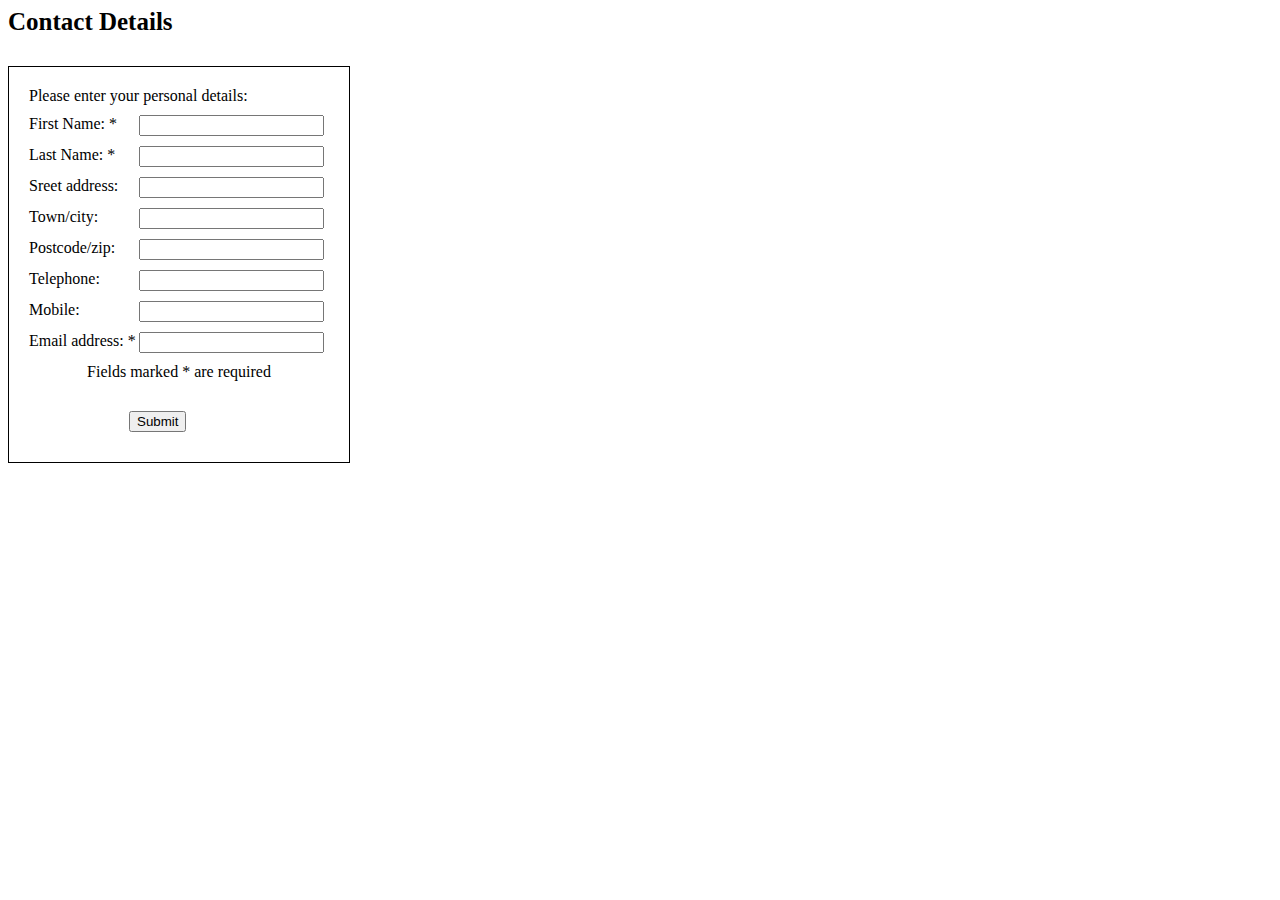
<file: Aprel/3 - Lab7/index.html>
<!DOCTYPE html>
<html lang="en">
<head>
    <meta charset="UTF-8">
    <meta name="viewport" content="width=device-width, initial-scale=1.0">
    <title>Document</title>
    <link rel="stylesheet" href="index.css">
</head>
<body>
    <div class="wrapper-title">Contact Details</div>
    <div>
        
        <form>
            <div class="div1
            ">Please enter your personal details:</div>
            <label for="fName">First Name: *</label>
            <input type="text" id="fName">
            <label for="lName">Last Name: *</label>
            <input type="text" id="lName">
            <label for="address">Sreet address:</label>
            <input type="text" id="address">
            <label for="t-c">Town/city:</label>
            <input type="text" id="t-c">
            <label for="p-z">Postcode/zip:</label>
            <input type="text" id="p-z">
            <label for="tel">Telephone:</label>
            <input type="tel" id="tel">
            <label for="mTel">Mobile:</label>
            <input type="tel">
            <label for="e-mail">Email address: *</label>
            <input type="email">
            <div class="div2">Fields marked * are required</div>
            <input type="submit" id="submit-btn">
        </form>
        
        
    </div>
</body>
</html>
</file>
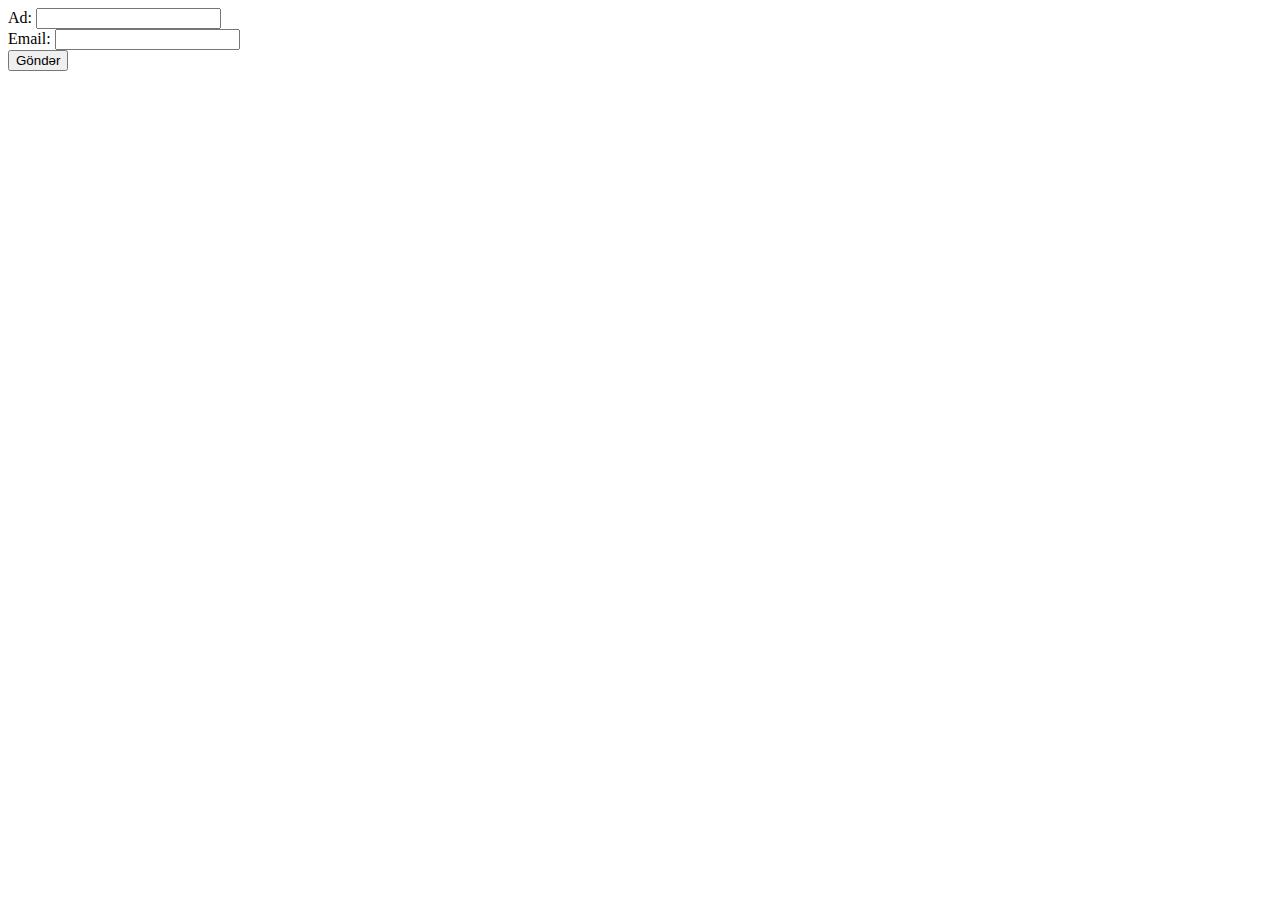
<file: Exam/sual91/index.html>
<!DOCTYPE html>
<html lang="en">
  <head>
    <meta charset="UTF-8" />
    <meta name="viewport" content="width=device-width, initial-scale=1.0" />
    <title>Document</title>
    <style>
      div {
        display: block;
      }
    </style>
  </head>
  <body>
    <form action="userData.php" method="post">
      <div class="name">
        <label for="name">Ad:</label>
        <input type="text" name="name" />
      </div>

      <div class="email">
        <label for="email">Email:</label>
        <input type="email" name="email" />
      </div>

      <button>Göndər</button>
    </form>
  </body>
</html>
</file>
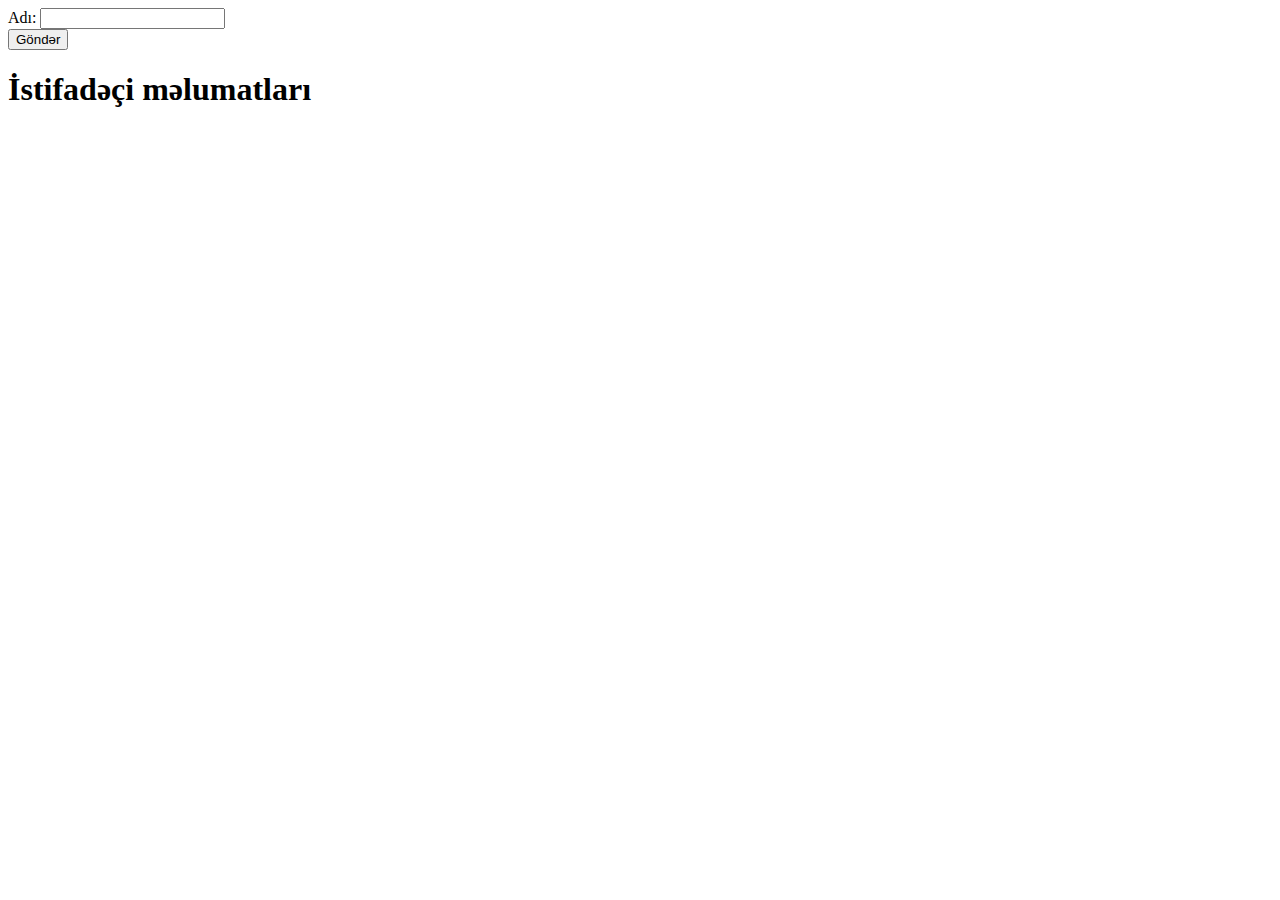
<file: Exam/sual94/index.html>
<!DOCTYPE html>
<html lang="en">
  <head>
    <meta charset="UTF-8" />
    <meta name="viewport" content="width=device-width, initial-scale=1.0" />
    <title>Document</title>
  </head>
  <body>
    <form action="" method="post">
      <div class="name">
        <label for="name">Adı:</label>
        <input type="text" name="name" required />
      </div>
      <button>Göndər</button>
    </form>
    <h1>İstifadəçi məlumatları</h1>
  </body>
</html>
</file>
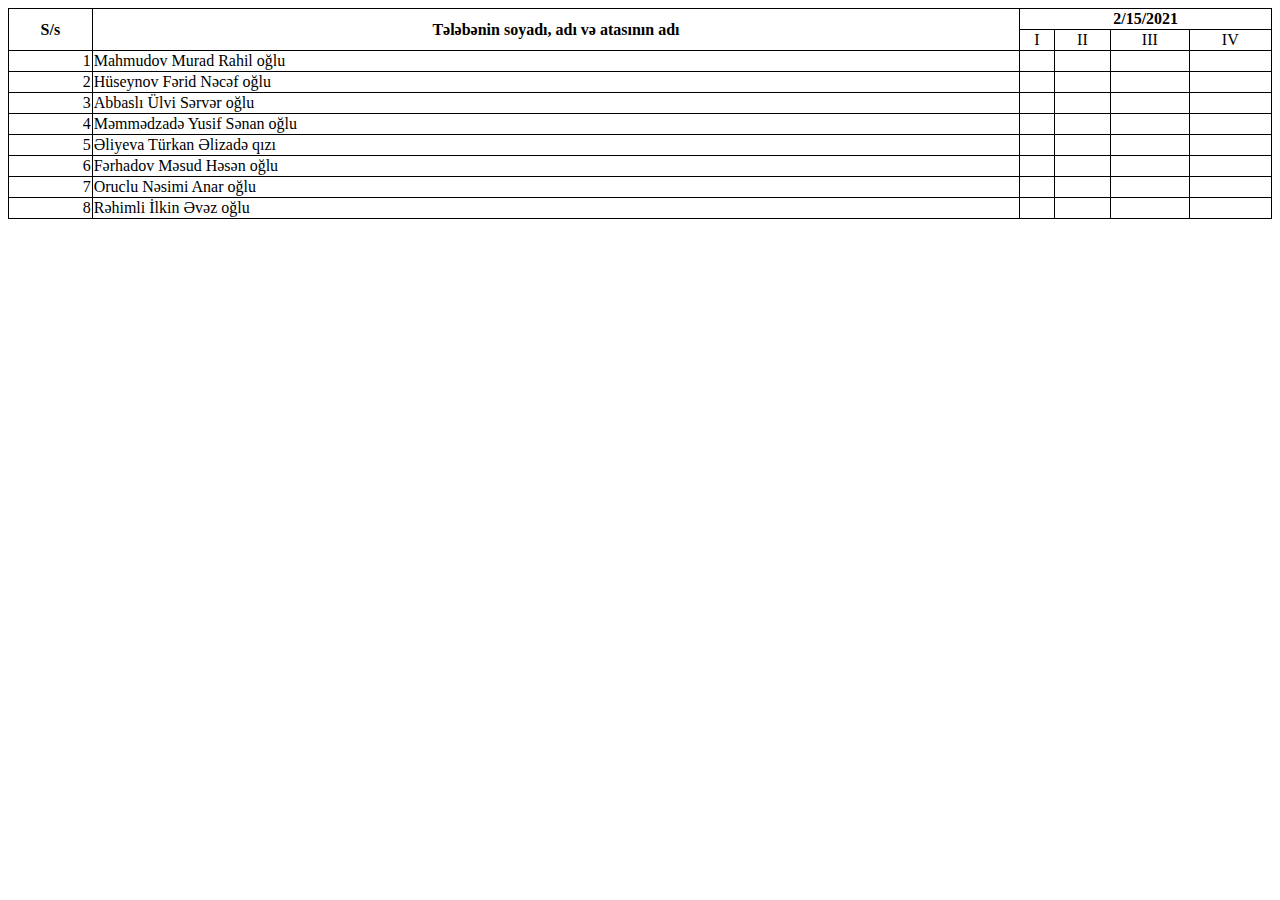
<file: Mart/6 - Lab #3 - HTML cədvəllər/index.html>
<!DOCTYPE html>
<html lang="en">
<head>
    <meta charset="UTF-8">
    <meta name="viewport" content="width=device-width, initial-scale=1.0">
    <title>Document</title>
    <style>
        table,th,td {
            border: 1px solid black;
            border-collapse: collapse;
        }
    </style>
</head>
<body>
    <table style="width: 100%;">
        <tr>
            <th rowspan="2">S/s</th>
            <th rowspan="2">Tələbənin soyadı, adı və atasının adı</th>
            <th colspan="4">2/15/2021</th>
        </tr>
        <tr>
            <td style="text-align: center;">I</td>
            <td style="text-align: center;">II</td>
            <td style="text-align: center;">III</td>
            <td style="text-align: center;">IV</td>
        </tr>
        <tr>
            <td style="text-align: right;">1</td>
            <td>Mahmudov Murad Rahil oğlu</td>
            <td></td>
            <td></td>
            <td></td>
            <td></td>
        </tr>
        <tr>
            <td style="text-align: right;">2</td>
            <td>Hüseynov Fərid Nəcəf oğlu</td>
            <td></td>
            <td></td>
            <td></td>
            <td></td>
        </tr>
        <tr>
            <td style="text-align: right;">3</td>
            <td>Abbaslı Ülvi Sərvər oğlu</td>
            <td></td>
            <td></td>
            <td></td>
            <td></td>
        </tr>
        <tr>
            <td style="text-align: right;">4</td>
            <td>Məmmədzadə Yusif Sənan oğlu</td>
            <td></td>
            <td></td>
            <td></td>
            <td></td>
        </tr>
        <tr>
            <td style="text-align: right;">5</td>
            <td>Əliyeva Türkan Əlizadə qızı</td>
            <td></td>
            <td></td>
            <td></td>
            <td></td>
        </tr>
        <tr>
            <td style="text-align: right;">6</td>
            <td>Fərhadov Məsud Həsən oğlu</td>
            <td></td>
            <td></td>
            <td></td>
            <td></td>
        </tr>
        <tr>
            <td style="text-align: right;">7</td>
            <td>Oruclu Nəsimi Anar oğlu</td>
            <td></td>
            <td></td>
            <td></td>
            <td></td>
        </tr>
        <tr>
            <td style="text-align: right;">8</td>
            <td>Rəhimli İlkin Əvəz oğlu</td>
            <td></td>
            <td></td>
            <td></td>
            <td></td>
        </tr>
    </table>
</body>
</html>
</file>
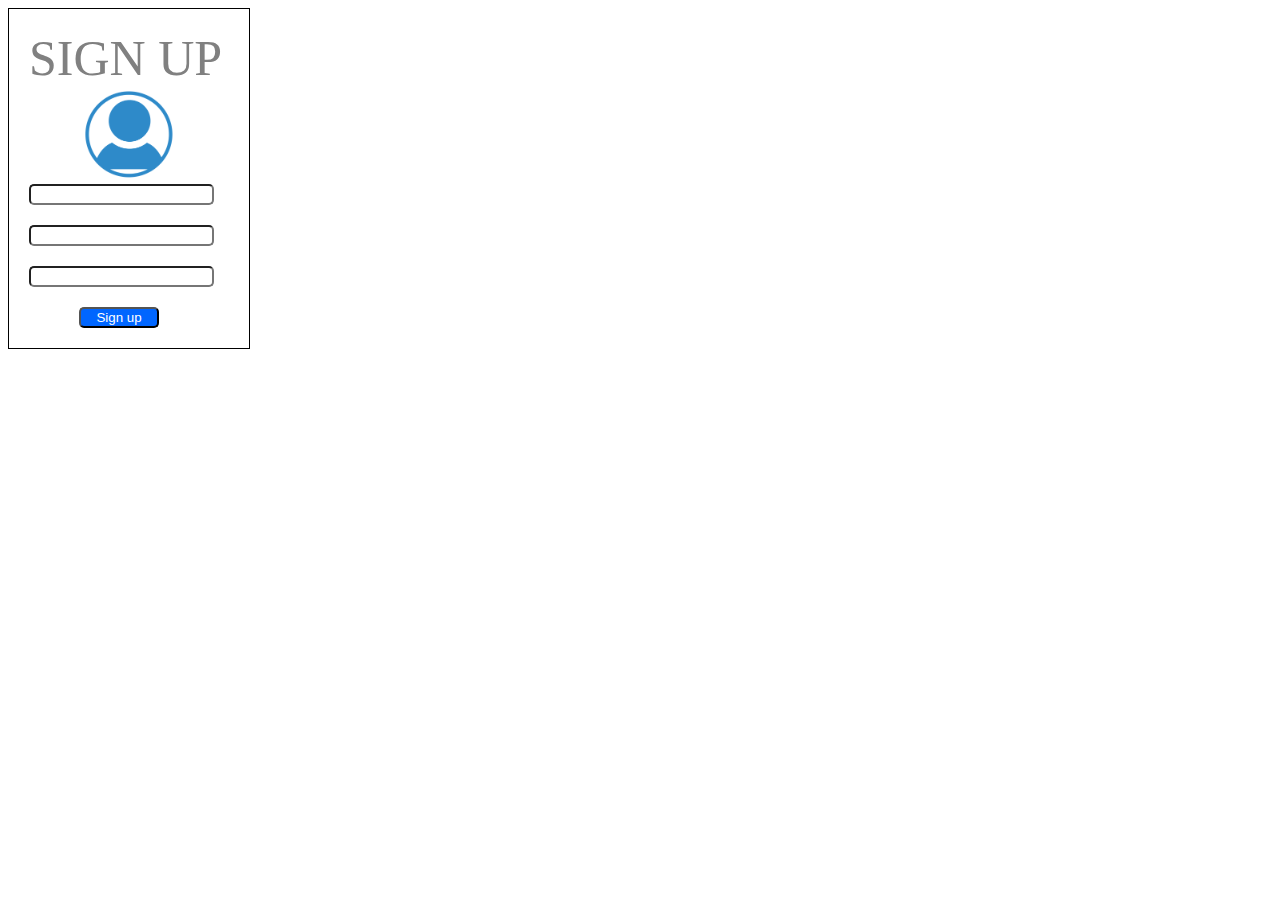
<file: Aprel/3 - Lab7/index2.html>
<!DOCTYPE html>
<html lang="en">
<head>
    <meta charset="UTF-8">
    <meta name="viewport" content="width=device-width, initial-scale=1.0">
    <title>Document</title>
    <link rel="stylesheet" href="index2.css">
</head>
<body>
    <form>
    <div class="sign-up">SIGN UP</div>
    <div class="img"><img src="userLogo.png" alt="userLogo"></div>
    <input type="text">
    <input type="text">
    <input type="text">
    <button class="signupButton">Sign up</button>
    </form>
</body>
</html>
</file>
<file: Aprel/3 - Lab7/index.css>
input {
  margin-bottom: 10px;
}

.div1 {
  margin-bottom: 10px;
}

label {
  float: left;
  width: 110px;
}

form {
  border: 1px solid black;
  width: 300px;
  padding: 20px;
}

.wrapper-title {
  font-size: 25px;
  font-weight: bold;
  margin-bottom: 30px;
}

.div2 {
  text-align: center;
  margin-bottom: 10px;
}

#submit-btn {
  margin-top: 20px;
  margin-left: 100px;
}/*# sourceMappingURL=index.css.map */
</file>
<file: Aprel/3 - Lab7/index2.css>
form {
  width: 200px;
  border: 1px solid black;
  padding: 20px;
}

.sign-up {
  color: grey;
  font-size: 50px;
}

.img {
  text-align: center;
}
.img img {
  width: 50%;
}

input {
  margin-bottom: 20px;
  border-radius: 5px;
}

.signupButton {
  background-color: rgb(0, 102, 255);
  color: white;
  border-radius: 5px;
  width: 80px;
  margin-left: 50px;
}
</file>
